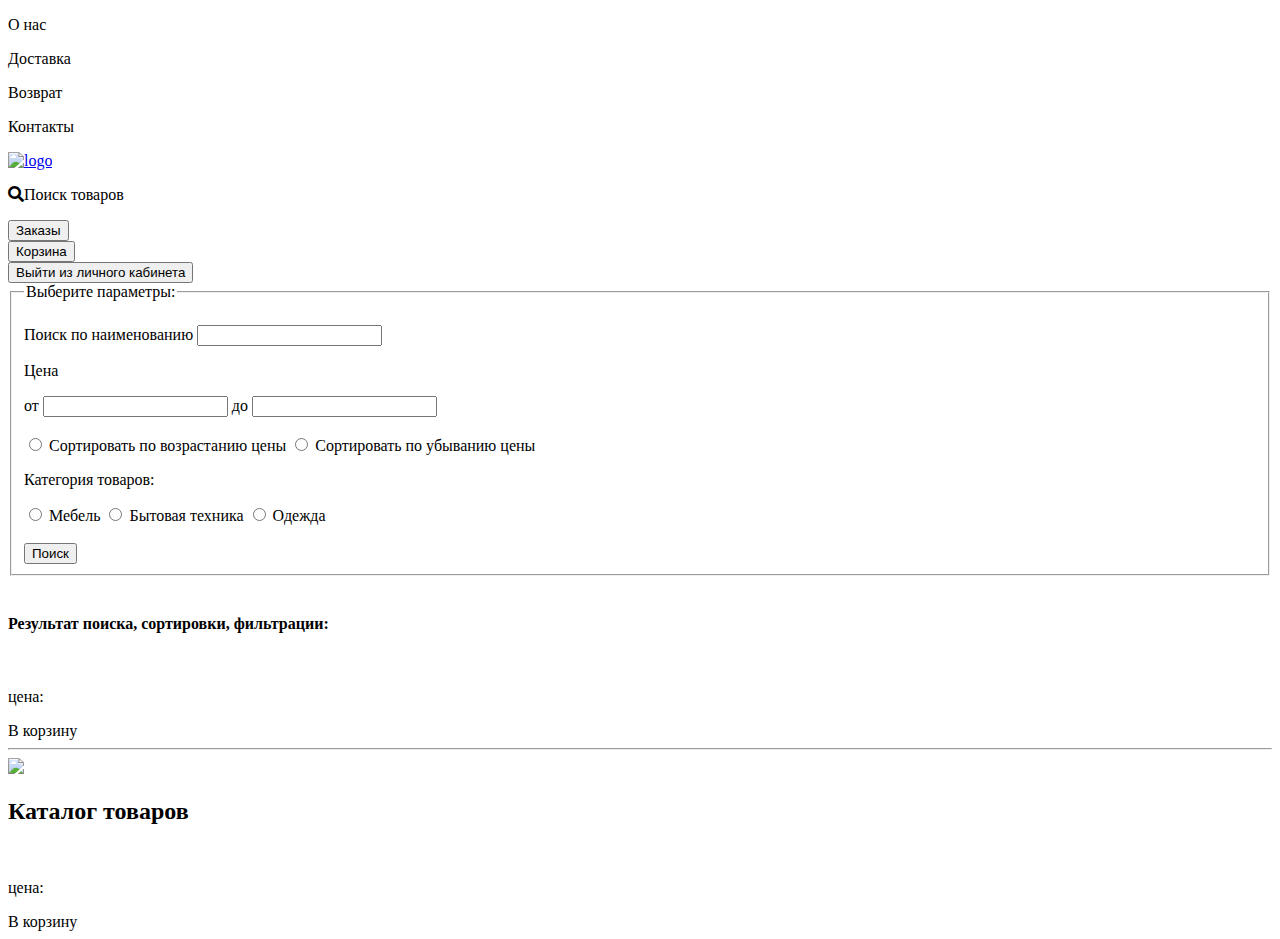
<file: src/main/resources/templates/user/index.html>
<!DOCTYPE html>
<html lang="en">
<head>
    <meta charset="UTF-8">
    <link th:href="@{/css/index.css}" type="text/css" rel="stylesheet">
    <link rel="stylesheet" href="https://cdnjs.cloudflare.com/ajax/libs/font-awesome/5.9.0/css/all.min.css">
    <title>Личный кабинет</title>
</head>
<body>
<header>
    <div class="header-top">
        <p>О нас</p>
        <p>Доставка</p>
        <p>Возврат</p>
        <p>Контакты</p>
    </div>
    <div class="header">
        <a href="/product"><img class="logo" th:src="@{/image/logo.png}" title="logo"></a>
        <div class="wrap buttons-box">
            <p class="button " id="click-to-hide" ><i class="fas fa-search"></i>Поиск товаров</p>
            <form method="get" th:action="@{/orders}">
                <input class="button button-blue" type="submit" value="Заказы">
            </form>
            <form method="get" th:action="@{/cart}">
                <button class="button button-green" type="submit">Корзина</button>
            </form>
            <form method="post" th:action="@{/logout}">
                <button class="button button-gray" type="submit">Выйти из личного кабинета</button>
            </form>
        </div>
    </div>
</header>

<div id="hidden-element" class="hidden-element">
    <form class="form-search" th:method="POST" th:action="@{/personAccount/search}">
        <fieldset>
            <legend> Выберите параметры: </legend>
            <br>
            <div class="form-box">
                <label for="search">Поиск по наименованию</label>
                <input type="text" id="search" name="search" th:value="*{value_search}">
                <br>
                <p>Цена</p>
                <label for="ot">от</label>
                <input type="number" name="ot" id="ot" th:value="*{value_price_ot}">
                <label for="do">до</label>
                <input type="number" name="do" id="do" th:value="*{value_price_do}">
                <br>
                <br>
                <div>
                    <input type="radio" id="ascending_price" name="price" value="sorted_by_ascending_price" >
                    <label for="ascending_price"> Сортировать по возрастанию цены </label>
                    <input type="radio" id="descending_price" name="price" value="sorted_by_descending_price">
                    <label for="descending_price"> Сортировать по убыванию цены </label>
                </div>
                <p>Категория товаров:</p>
                <input type="radio" id="furniture" name="contract" value="furniture">
                <label for="furniture">Мебель</label>

                <input type="radio" id="appliances" name="contract" value="appliances">
                <label for="appliances">Бытовая техника</label>

                <input type="radio" id="clothes" name="contract" value="clothes">
                <label for="clothes">Одежда</label>
                <br>
                <br>
                <input class="button-gradient" type="submit" value="Поиск">
            </div>
        </fieldset>
    </form>
    <br>
    <h4>Результат поиска, сортировки, фильтрации: </h4>
    <div class="catalog-search">
        <div class="card" th:each="product : ${search_product}">
            <a th:href="@{/product/info/{id}(id=${product.getId()})}">
                <img th:src="'/img/' + ${product.imageList[0].getFileName()}" width="200px"/>
            </a>
            <br>
            <p><span>цена: </span><span class="card-price" th:text="${product.getPrice()}"></span></p>
            <a class="card-title" th:href="@{/product/info/{id}(id=${product.getId()})}" th:text="${product.getTitle()}"></a>
            <div class="cart-button">
                <a class="button button-blue" th:href="@{/cart/add/{id}(id=${product.getId()})}">В корзину</a>
                <a class="button " th:href="@{/product/info/{id}(id=${product.getId()})}" th:text="Подробнее"></a>
            </div>
        </div>
    </div>
    <hr>
</div>

<div class="sale">
    <img class="reklama" th:src="@{/image/reklama.png}" title="  ">
</div>

<h2>Каталог товаров</h2>
<div class="catalog-cards">
    <!--Перебираем лист продуктов ${products} который мы получили в ProductController в методе getAllProduct-->
    <div class="card" th:each="product : ${products}">
        <a  th:href="@{/product/info/{id}(id=${product.getId()})}">
            <img th:src="'/img/' + ${product.imageList[0].getFileName()}" width="300px">
        </a>
        <br>
        <p>
            <span>цена: </span>
            <span class="card-price" th:text="${product.getPrice()}"></span>
        </p>
        <a class="card-title" th:href="@{/product/info/{id}(id=${product.getId()})}" th:text="${product.getTitle()}"></a>
        <div class="cart-button">
            <a class="button button-blue" th:href="@{/cart/add/{id}(id=${product.getId()})}">В корзину</a>
            <a class="button " th:href="@{/product/info/{id}(id=${product.getId()})}" th:text="Подробнее"></a>
        </div>

    </div>
</div>
<script th:src="@{/js/index.js}"></script>
</body>
</html>
</file>
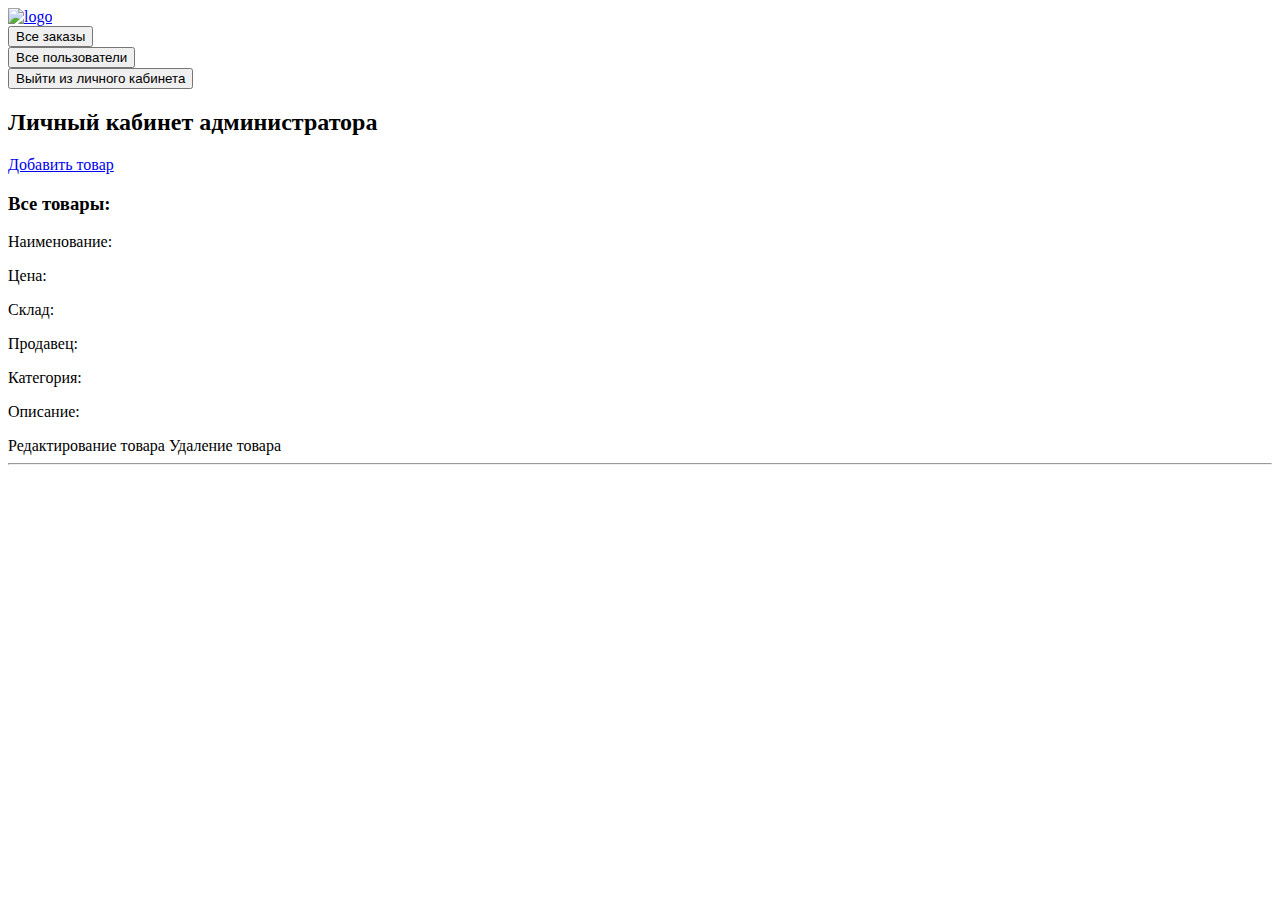
<file: src/main/resources/templates/admin.html>
<!DOCTYPE html>
<html lang="en">
<head>
    <meta charset="UTF-8">
    <link th:href="@{/css/index.css}" type="text/css" rel="stylesheet">
    <title>Личный кабинет администратора</title>
</head>
<body>
<header>
    <div class="header">
        <a href="/product"><img class="logo" th:src="@{/image/logo.png}" title="logo"></a>
        <div class="wrap buttons-box">
            <form class="form-button" method="get" th:action="@{/ordersAdmin}">
                <input class="button button-blue" type="submit" value="Все заказы">
            </form>
            <form method="get" class="form-button" th:action="@{/persons}">
                <input class="button button-green" type="submit" value="Все пользователи">
            </form>
            <form method="post" th:action="@{/logout}">
                <button class="button button-gray" type="submit">Выйти из личного кабинета</button>
            </form>
        </div>
    </div>
</header>
<main class="admin-product">
    <h2>Личный кабинет администратора</h2>
    <p class="allProduct_button-addProduct"><a href="admin/product/add" class="button button-gradient">Добавить товар</a></p>
    <div class="allProduct">
        <h3>Все товары:</h3>
        <div th:each="product : ${products}">
            <p> <span class="allProduct-item_title">Наименование: </span> <span class="allProduct-item_name" th:text="${product.getTitle()}"></span> </p>
            <p> <span class="allProduct-item_title">Цена: </span> <span th:text="${product.getPrice()}"></span> </p>
            <p> <span class="allProduct-item_title">Склад: </span> <span th:text="${product.getWarehouse()}"></span> </p>
            <p> <span class="allProduct-item_title">Продавец: </span> <span th:text="${product.getSeller()}"></span> </p>
            <p> <span class="allProduct-item_title">Категория: </span> <span th:text="${product.getCategory().getName()}"></span> </p>
            <p> <span class="allProduct-item_title">Описание: </span> <span th:text="${product.getDescription()}"></span> </p>

            <a class="button " th:href="@{/admin/product/edit/{id}(id=${product.getId()})}">Редактирование товара</a>
            <a class="button button-gray" th:href="@{/admin/product/delete/{id}(id=${product.getId()})}">Удаление товара</a>
            <hr>
            <br>
        </div>
    </div>
</main>
</body>
</html>
</file>
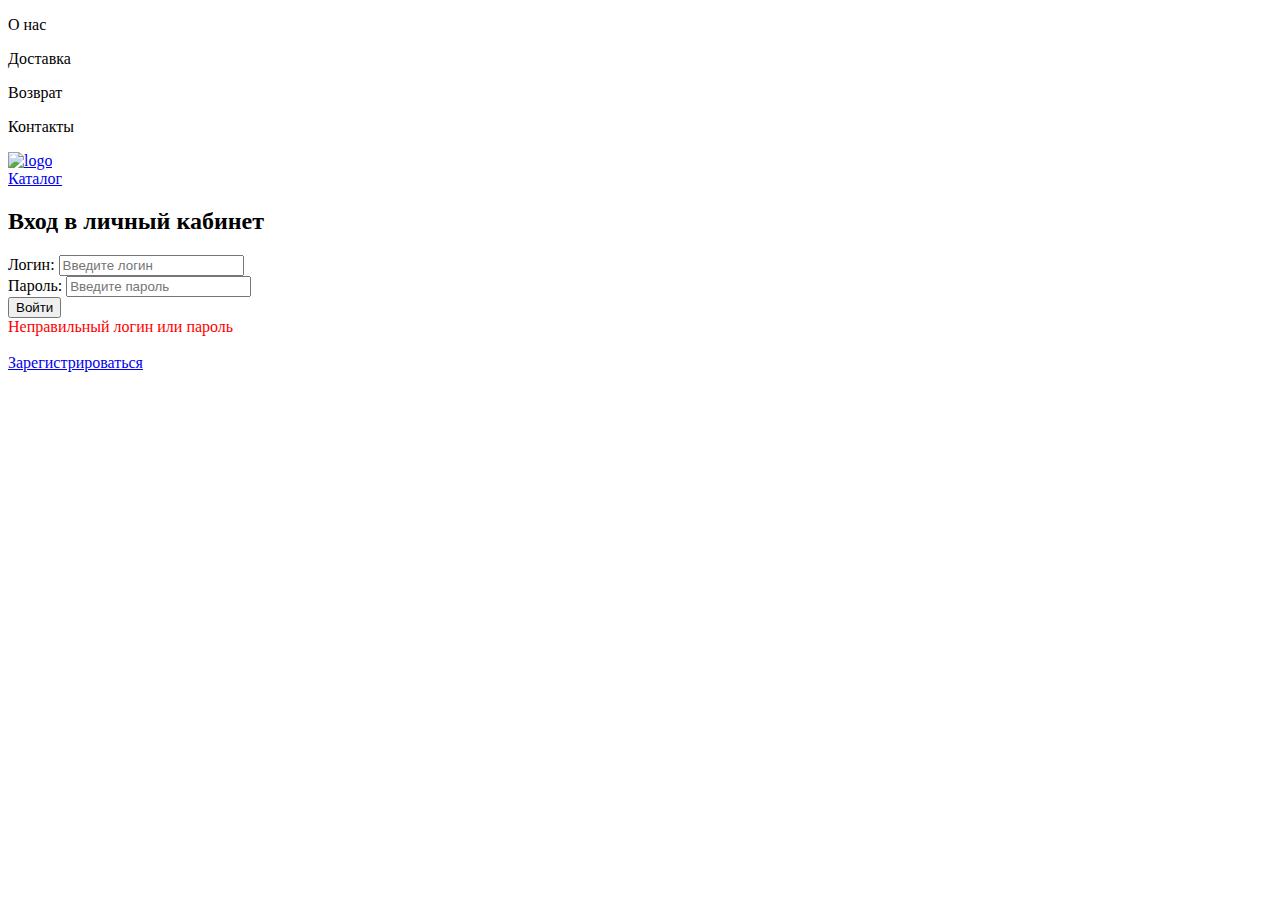
<file: src/main/resources/templates/authentication.html>
<!DOCTYPE html>
<html lang="en">
<head>
    <meta charset="UTF-8">
    <title>Аутентификация</title>
    <link th:href="@{/css/index.css}" type="text/css" rel="stylesheet">
</head>
<body>
<header>
    <div class="header-top">
        <p>О нас</p>
        <p>Доставка</p>
        <p>Возврат</p>
        <p>Контакты</p>
    </div>
    <div class="header">
        <a href="/product"><img class="logo" th:src="@{/image/logo.png}" title="logo"></a>
        <div class="wrap buttons-box">
            <a href="/product" class="button button-blue">Каталог</a>
        </div>
    </div>
</header>

<main class="wrap">
    <div class="authentication">
        <h2>Вход в личный кабинет</h2>
        <form method="post" action="/process_login">
            <input type="hidden" th:name="${_csrf.parameterName}" th:value="${_csrf.token}">
            <label for="username">Логин:</label>
            <input type="text" placeholder="Введите логин" name="username" id="username">
            <br>
            <label for="password">Пароль:</label>
            <input type="password" placeholder="Введите пароль" name="password" id="password">
            <br>
            <input class="button-gradient" type="submit" value="Войти">
        </form>
        <div th:if="${param.error}" style="color: red">
            Неправильный логин или пароль
        </div>
        <br>
        <a class="button button-gray"  href="/registration">Зарегистрироваться</a>
    </div>
</main>
</body>
</html>
</file>
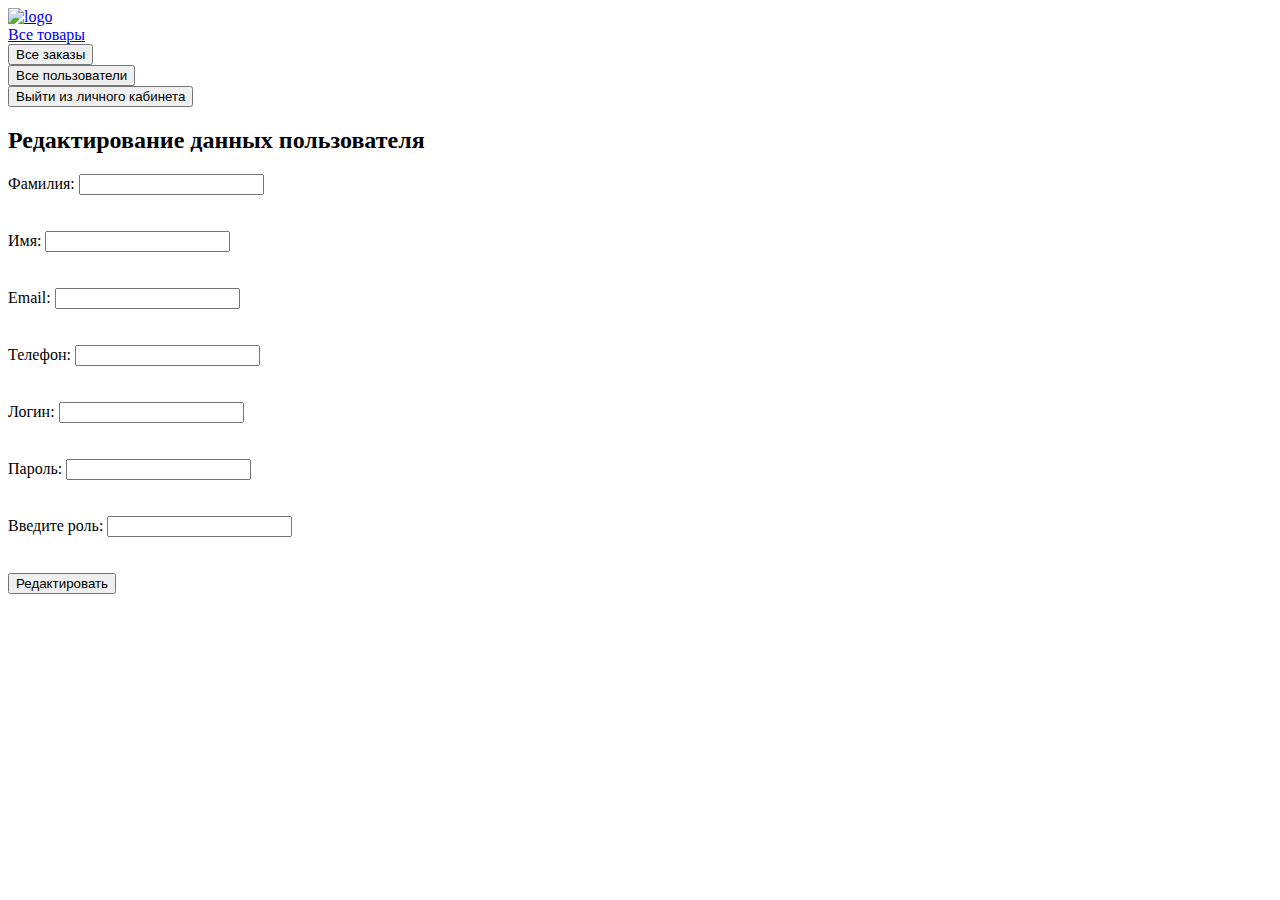
<file: src/main/resources/templates/editPerson.html>
<!DOCTYPE html>
<html lang="en">
<head>
    <meta charset="UTF-8">
    <link th:href="@{/css/index.css}" type="text/css" rel="stylesheet">
    <title>Редактирование пользователя</title>
</head>
<body>
<header>
    <div class="header">
        <a href="/product"><img class="logo" th:src="@{/image/logo.png}" title="logo"></a>
        <div class="wrap buttons-box">
            <a class="button button-gradient" href="/admin">Все товары</a>
            <form class="form-button" method="get" th:action="@{/ordersAdmin}">
                <input class="button button-blue" type="submit" value="Все заказы">
            </form>
            <form method="get" class="form-button" th:action="@{/persons}">
                <input class="button button-green" type="submit" value="Все пользователи">
            </form>
            <form method="post" th:action="@{/logout}">
                <button class="button button-gray" type="submit">Выйти из личного кабинета</button>
            </form>
        </div>
    </div>
</header>
<main class="editPerson">
    <h2>Редактирование данных пользователя</h2>
    <div class="editPerson-form">
        <form method="POST" th:action="@{/admin/person/edit/{id}(id=${person.getId()})}" th:object="${person}" enctype="multipart/form-data">
            <label for="lastName">Фамилия: </label>
            <input type="text" th:field="*{lastName}" th:value="${person.getLastName()}" id="lastName">
            <div style="color: red" th:if="${#fields.hasErrors('lastName')}" th:errors="*{lastName}"></div>
            <br>
            <br>
            <label for="firstName">Имя: </label>
            <input type="text" th:field="*{firstName}" id="firstName">
            <div style="color: red" th:if="${#fields.hasErrors('firstName')}" th:errors="*{firstName}"></div>
            <br>
            <br>
            <label for="email">Email: </label>
            <input type="text" th:field="*{email}" id="email">
            <div style="color: red" th:if="${#fields.hasErrors('email')}" th:errors="*{email}"></div>
            <br>
            <br>
            <label for="phoneNumber">Телефон: </label>
            <input type="text" th:field="*{phoneNumber}" id="phoneNumber">
            <div style="color: red" th:if="${#fields.hasErrors('phoneNumber')}" th:errors="*{phoneNumber}"></div>
            <br>
            <br>
            <!--    <input type="hidden" th:name="${_csrf.parameterName}" th:value="${_csrf.token}">-->
            <label for="login">Логин:</label>
            <input type="text" th:field="*{login}" id="login">
            <!--    валидация-->
            <div style="color: red" th:if="${#fields.hasErrors('login')}" th:errors="*{login}"></div>
            <br>
            <br>
            <label for="password">Пароль:</label>
            <input type="password" th:field="*{password}"  th:text="${person.getPassword()}" id="password">
            <!--    валидация-->
            <div style="color: red" th:if="${#fields.hasErrors('password')}" th:errors="*{password}"></div>
            <br>
            <br>
            <label for="role">Введите роль: </label>
            <input type="text"  th:field="*{role}" id="role">
            <div th:if="${#fields.hasErrors('role')}" th:errors="*{role}"></div>
            <br>
            <br>
            <input class="button button-red" type="submit" value="Редактировать">
            <br>
            <br>
        </form>
    </div>
</main>
</body>
</html>
</file>
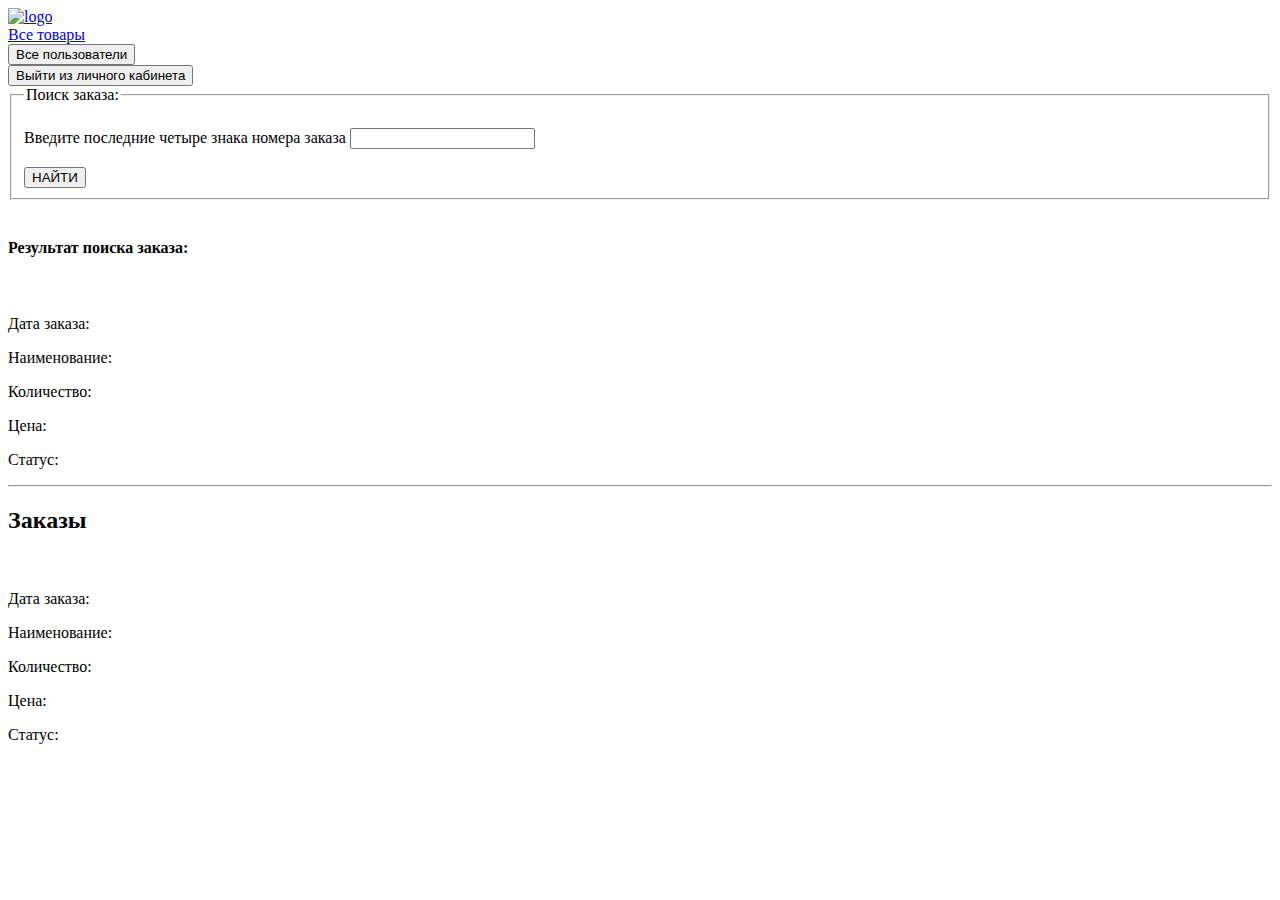
<file: src/main/resources/templates/orderAdmin.html>
<!DOCTYPE html>
<html lang="en">
<head>
    <meta charset="UTF-8">
    <link th:href="@{/css/index.css}" type="text/css" rel="stylesheet">
    <title>Заказы</title>
</head>
<body>
<header>
    <div class="header">
        <a href="/product"><img class="logo" th:src="@{/image/logo.png}" title="logo"></a>
        <div class="wrap buttons-box">
            <a class="button button-blue" href="/admin">Все товары</a>
            <form method="get" class="form-button" th:action="@{/persons}">
                <input class="button button-green" type="submit" value="Все пользователи">
            </form>
            <form method="post" th:action="@{/logout}">
                <button class="button button-gray" type="submit">Выйти из личного кабинета</button>
            </form>
        </div>
    </div>
</header>
<div class="orders-search">
    <form class="form-search" th:method="POST" th:action="@{/adminAccount/order/search}">
        <fieldset>
            <legend> Поиск заказа: </legend>
            <br>
            <div class="form-box">
                <label for="searchOrder">Введите последние четыре знака номера заказа</label>
                <input type="text" id="searchOrder" name="searchOrder" th:value="*{value_searchOrder}">
                <br>
                <br>
                <input class="button-gradient" type="submit" value="НАЙТИ">
            </div>
        </fieldset>
    </form>
    <br>
    <h4>Результат поиска заказа: </h4>
    <div class="orders" th:each="order : ${search_order}">
        <div class="order-photo">
            <img th:src="'/img/' + ${order.getProduct().getImageList()[0].getFileName()}">
        </div>
        <div class="order-info info-box">
            <h3 th:text="'Заказ № ' + ${order.getNumber()}"></h3>
            <dl class="info-box_item">
                <dt><span>Дата заказа:</span></dt><dd th:text="${#temporals.format(order.getDateTime(), 'dd-MMM-yyyy')}"></dd>
            </dl>
            <dl class="info-box_item">
                <dt><span>Наименование:</span></dt><dd th:text="${order.getProduct().getTitle()}"></dd>
            </dl>
            <dl class="info-box_item">
                <dt><span>Количество:</span></dt><dd th:text="${order.getCount()}"></dd>
            </dl>
            <dl class="info-box_item">
                <dt><span>Цена:</span></dt><dd th:text="${order.getPrice()}"></dd>
            </dl>
            <dl class="info-box_item">
                <dt><span>Статус:</span></dt><dd th:text="${order.getStatus()}"></dd>
            </dl>
        </div>
    </div>
    <hr>
</div>
<h2>Заказы</h2>
<div class="orders" th:each="order : ${orders}">
    <div class="order-photo">
        <img th:src="'/img/' + ${order.getProduct().getImageList()[0].getFileName()}">
    </div>

    <div class="order-info info-box">
        <h3 th:text="'Заказ № ' + ${order.getNumber()}"></h3>
        <dl class="info-box_item">
            <dt><span>Дата заказа:</span></dt><dd th:text="${#temporals.format(order.getDateTime(), 'dd-MMM-yyyy')}"></dd>
        </dl>
        <dl class="info-box_item">
            <dt><span>Наименование:</span></dt><dd th:text="${order.getProduct().getTitle()}"></dd>
        </dl>
        <dl class="info-box_item">
            <dt><span>Количество:</span></dt><dd th:text="${order.getCount()}"></dd>
        </dl>
        <dl class="info-box_item">
            <dt><span>Цена:</span></dt><dd th:text="${order.getPrice()}"></dd>
        </dl>
        <dl class="info-box_item">
            <dt><span>Статус:</span></dt><dd th:text="${order.getStatus()}"></dd>
        </dl>
    </div>
</div>
</body>
</html>
</file>
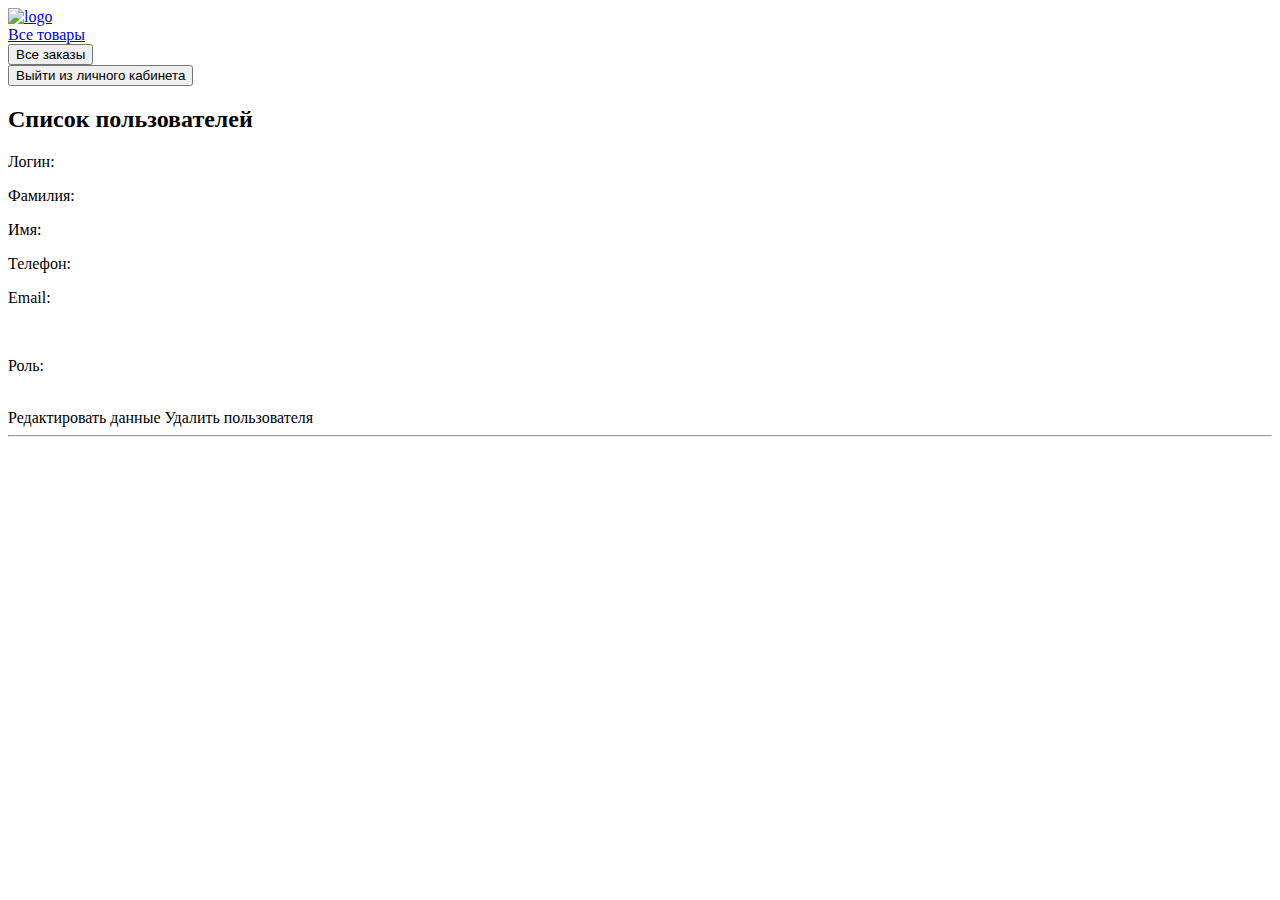
<file: src/main/resources/templates/persons.html>
<!DOCTYPE html>
<html lang="en">
<head>
    <meta charset="UTF-8">
    <link th:href="@{/css/index.css}" type="text/css" rel="stylesheet">
    <title>Title</title>
</head>
<body>
<header>
    <div class="header">
        <a href="/product"><img class="logo" th:src="@{/image/logo.png}" title="logo"></a>
        <div class="wrap buttons-box">
            <a class="button button-blue" href="/admin">Все товары</a>
            <form class="form-button" method="get" th:action="@{/ordersAdmin}">
                <input class="button button-green" type="submit" value="Все заказы">
            </form>
            <form method="post" th:action="@{/logout}">
                <button class="button button-gray" type="submit">Выйти из личного кабинета</button>
            </form>
        </div>
    </div>
</header>

<main class="persons">
    <h2>Список пользователей</h2>
    <div class="persons-item" th:each="user : ${persons}">
        <p> <span class="persons-item_title">Логин:</span> <span th:text="${user.getLogin()}"></span></p>
        <p> <span class="persons-item_title">Фамилия: </span> <span  th:text="${user.getLastName()}"></span></p>
        <p> <span class="persons-item_title">Имя: </span> <span th:text="${user.getFirstName()}"></span></p>
        <p> <span class="persons-item_title">Телефон: </span> <span th:text="${user.getPhoneNumber()}"></span></p>
        <p> <span class="persons-item_title">Email: </span> <span th:text="${user.getEmail()}"></span></p>
        <br>
        <p> <span class="persons-item_title">Роль: </span> <span th:text="${user.getRole()}"></span></p>
        <br>
        <a class="button button-gradient" th:href="@{/admin/person/edit/{id}(id=${user.getId()})}">Редактировать данные</a>
        <a class="button button-gray" th:href="@{/admin/person/delete/{id}(id=${user.getId()})}">Удалить пользователя</a>
        <hr>
    </div>
</main>
</body>
</html>
</file>
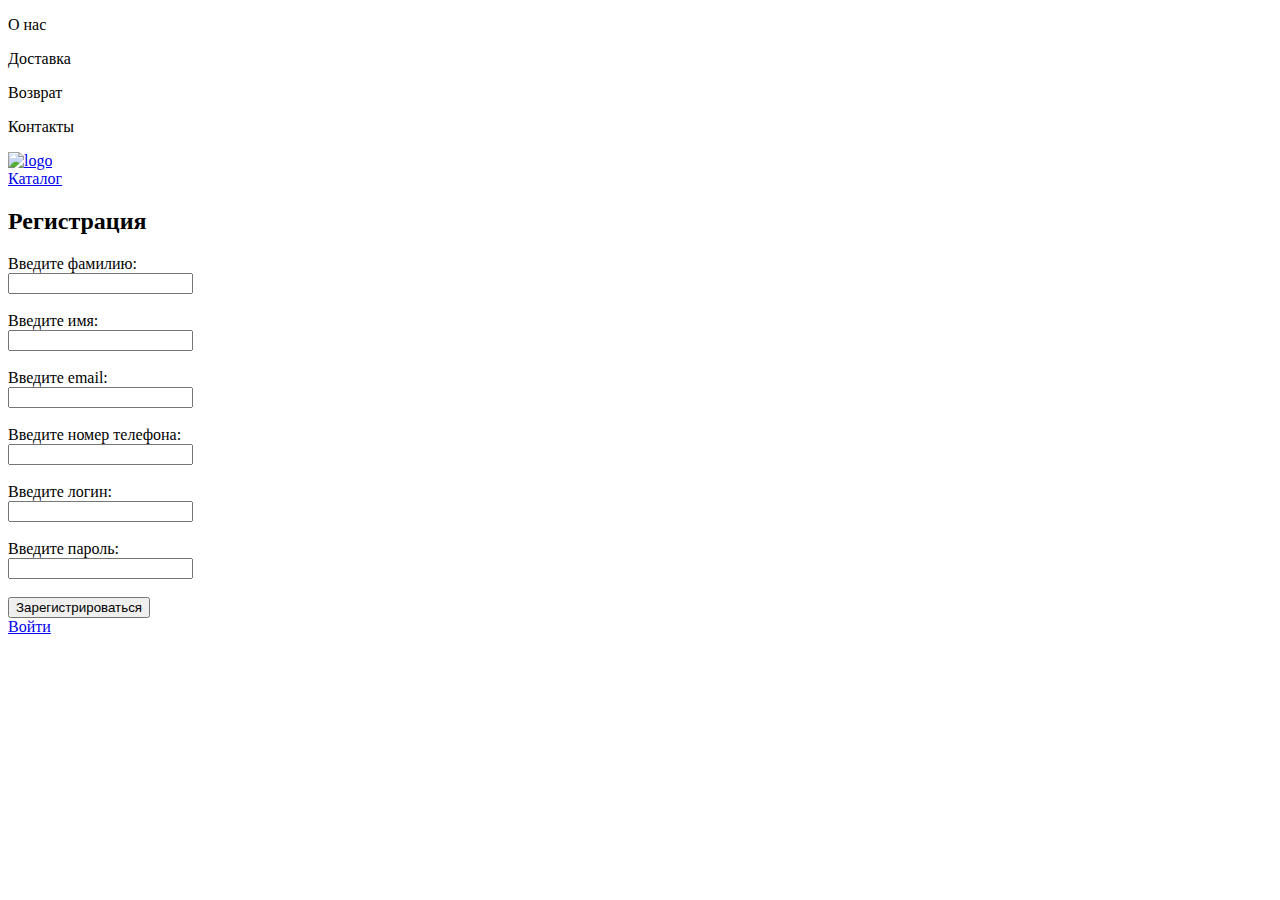
<file: src/main/resources/templates/registration.html>
<!DOCTYPE html>
<html lang="en">
<head>
    <meta charset="UTF-8">
    <link th:href="@{/css/index.css}" type="text/css" rel="stylesheet">
    <title>Регистрация</title>
</head>
<header>
    <div class="header-top">
        <p>О нас</p>
        <p>Доставка</p>
        <p>Возврат</p>
        <p>Контакты</p>
    </div>
    <div class="header">
        <a href="/product"><img class="logo" th:src="@{/image/logo.png}" title="logo"></a>
        <div class="wrap buttons-box">
            <a href="/product" class="button button-blue">Каталог</a>
        </div>
    </div>
</header>
<body>
<main class="wrap">
    <div class="registration">
        <h2>Регистрация</h2>
        <form method="POST" th:action="@{/registration}" th:object="${person}">
            <label for="lastName">Введите фамилию: </label>
            <br>
            <input type="text" th:field="*{lastName}" id="lastName">
            <div style="color: red" th:if="${#fields.hasErrors('lastName')}" th:errors="*{lastName}"></div>
            <br>
            <label for="firstName">Введите имя: </label>
            <br>
            <input type="text" th:field="*{firstName}" id="firstName">
            <div style="color: red" th:if="${#fields.hasErrors('firstName')}" th:errors="*{firstName}"></div>
            <br>
            <label for="email">Введите email: </label>
            <br>
            <input type="text" th:field="*{email}" id="email">
            <div style="color: red" th:if="${#fields.hasErrors('email')}" th:errors="*{email}"></div>
            <br>
            <label for="phoneNumber">Введите номер телефона: </label>
            <br>
            <input type="text" th:field="*{phoneNumber}" id="phoneNumber">
            <div style="color: red" th:if="${#fields.hasErrors('phoneNumber')}" th:errors="*{phoneNumber}"></div>
            <br>
            <input type="hidden" th:name="${_csrf.parameterName}" th:value="${_csrf.token}">
            <label for="login">Введите логин:</label>
            <br>
            <input type="text" th:field="*{login}" id="login">
            <div style="color: red" th:if="${#fields.hasErrors('login')}" th:errors="*{login}"></div>
            <br>
            <label for="password">Введите пароль:</label>
            <br>
            <input type="password" th:field="*{password}" id="password">
            <div style="color: red" th:if="${#fields.hasErrors('password')}" th:errors="*{password}"></div>
            <br>
            <input  class="button-gradient" type="submit" value="Зарегистрироваться">
        </form>
        <a class="button button-gray" href="/authentication">Вoйти</a>
    </div>
    </div>
</main>
</body>
</html>
</file>
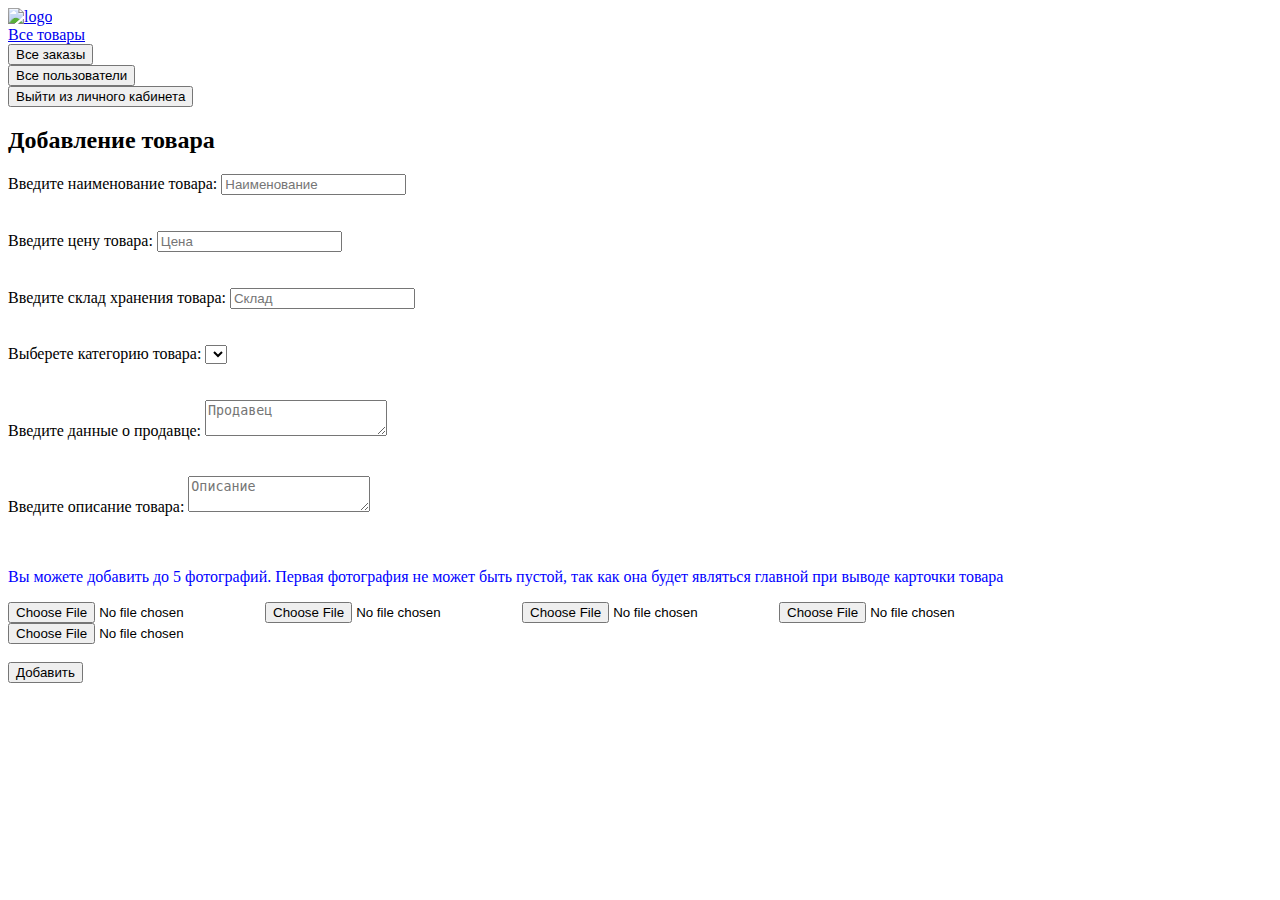
<file: src/main/resources/templates/product/addProduct.html>
<!DOCTYPE html>
<html lang="en">
<head>
    <meta charset="UTF-8">
    <link th:href="@{/css/index.css}" type="text/css" rel="stylesheet">
    <title>Добавление товара</title>
</head>
<body>
<header>
    <div class="header">
        <a href="/product"><img class="logo" th:src="@{/image/logo.png}" title="logo"></a>
        <div class="wrap buttons-box">
            <a class="button button-gradient" href="/admin">Все товары</a>
            <form class="form-button" method="get" th:action="@{/ordersAdmin}">
                <input class="button button-blue" type="submit" value="Все заказы">
            </form>
            <form method="get" class="form-button" th:action="@{/persons}">
                <input class="button button-green" type="submit" value="Все пользователи">
            </form>
            <form method="post" th:action="@{/logout}">
                <button class="button button-gray" type="submit">Выйти из личного кабинета</button>
            </form>
        </div>
    </div>
</header>
<main class="addProduct">
    <h2>Добавление товара</h2>
    <!--Указываем что форма может работать с файлами-enctype="multipart/form-data"-->
    <!--привязываем форму к объекту-th:object="${product}-->
    <div class="addProduct-form">
        <form th:method="POST" th:action="@{/admin/product/add}" th:object="${product}" enctype="multipart/form-data">
            <label for="title">Введите наименование товара:</label>
            <input type="text" th:field="*{title}" placeholder="Наименование" id="title">
            <!--    если валидация будет не пройдена будут выводится ошибки-->
            <div style="color: red" th:if="${#fields.hasErrors('title')}" th:errors="*{title}"></div>
            <br>
            <br>

            <label for="price">Введите цену товара:</label>
            <input type="number" th:field="*{price}" min="1" step="0.00" placeholder="Цена" id="price">
            <!--    если валидация будет не пройдена будут выводится ошибки-->
            <div style="color: red" th:if="${#fields.hasErrors('price')}" th:errors="*{price}"></div>
            <br>
            <br>

            <label for="warehouse">Введите склад хранения товара:</label>
            <input type="text" th:field="*{warehouse}"  placeholder="Склад" id="warehouse">
            <!--    если валидация будет не пройдена будут выводится ошибки-->
            <div style="color: red" th:if="${#fields.hasErrors('warehouse')}" th:errors="*{warehouse}"></div>
            <br>
            <br>

            <label for="category">Выберете категорию товара: </label>
            <select name="category" th:field="*{category}" id="category">
                <!--        обращаемся к объекту  категорий, который положили в модель в AdminController и создаём цикл-->
                <div th:each="element : ${category}">
                    <option th:text="${element.getName()}" th:value="${element.getId()}">
                </div>
            </select>
            <!--    валидация-->
            <div style="color: red" th:if="${#fields.hasErrors('category')}" th:errors="*{category}"></div>
            <br>
            <br>

            <label for="seller">Введите данные о продавце:</label>
            <textarea th:field="*{seller}" placeholder="Продавец" id="seller"></textarea>
            <!--    валидация-->
            <div style="color: red" th:if="${#fields.hasErrors('seller')}" th:errors="*{seller}"></div>
            <br>
            <br>

            <label for="description">Введите описание товара:</label>
            <textarea class="addProduct-description"  th:field="*{description}" placeholder="Описание" id="description"></textarea>
            <!--    если валидация будет не пройдена будут выводится ошибки-->
            <div style="color: red" th:if="${#fields.hasErrors('description')}" th:errors="*{description}"></div>
            <br>
            <br>

            <p style="color: blue">
                Вы можете добавить до 5 фотографий. Первая фотография не может быть пустой, так как она будет являться главной при выводе карточки товара
            </p>
            <input type="file" name="file_one">
            <input type="file" name="file_two">
            <input type="file" name="file_three">
            <input type="file" name="file_four">
            <input type="file" name="file_five">
            <br>
            <br>
            <input class="button button-red" type="submit" value="Добавить">
        </form>
    </div>
</main>
</body>
</html>
</file>
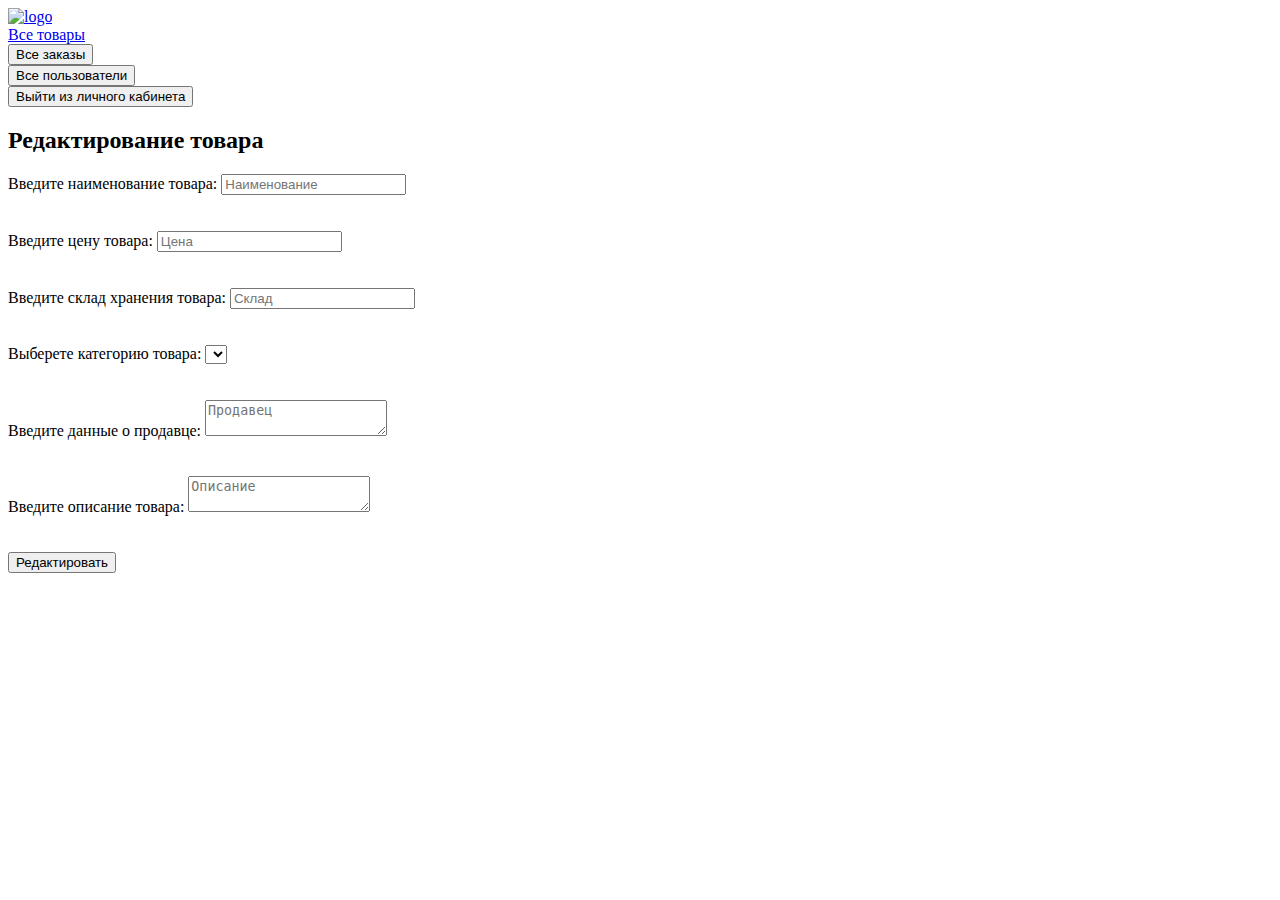
<file: src/main/resources/templates/product/editProduct.html>
<!DOCTYPE html>
<html lang="en">
<head>
    <meta charset="UTF-8">
    <link th:href="@{/css/index.css}" type="text/css" rel="stylesheet">
    <title>Редактирование товара</title>
</head>
<body>
<header>
    <div class="header">
        <a href="/product"><img class="logo" th:src="@{/image/logo.png}" title="logo"></a>
        <div class="wrap buttons-box">
            <a class="button button-gradient" href="/admin">Все товары</a>
            <form class="form-button" method="get" th:action="@{/ordersAdmin}">
                <input class="button button-blue" type="submit" value="Все заказы">
            </form>
            <form method="get" class="form-button" th:action="@{/persons}">
                <input class="button button-green" type="submit" value="Все пользователи">
            </form>
            <form method="post" th:action="@{/logout}">
                <button class="button button-gray" type="submit">Выйти из личного кабинета</button>
            </form>
        </div>
    </div>
</header>
<main class="editProduct">
    <h2>Редактирование товара</h2>
    <div class="editProduct-form">
        <form th:method="POST" th:action="@{/admin/product/edit/{id}(id=${product.getId()})}" th:object="${product}" enctype="multipart/form-data">
            <label for="title">Введите наименование товара:</label>
            <input type="text" th:field="*{title}" placeholder="Наименование" id="title">
            <!--    если валидация будет не пройдена будут выводится ошибки-->
            <div style="color: red" th:if="${#fields.hasErrors('title')}" th:errors="*{title}"></div>
            <br>
            <br>

            <label for="price">Введите цену товара:</label>
            <input type="number" th:field="*{price}" min="1" step="0.00" placeholder="Цена" id="price">
            <!--    если валидация будет не пройдена будут выводится ошибки-->
            <div style="color: red" th:if="${#fields.hasErrors('price')}" th:errors="*{price}"></div>
            <br>
            <br>

            <label for="warehouse">Введите склад хранения товара:</label>
            <input type="text" th:field="*{warehouse}"  placeholder="Склад" id="warehouse">
            <!--    если валидация будет не пройдена будут выводится ошибки-->
            <div style="color: red" th:if="${#fields.hasErrors('warehouse')}" th:errors="*{warehouse}"></div>
            <br>
            <br>

            <label for="category">Выберете категорию товара: </label>
            <select name="category" th:field="*{category}" id="category">
                <!--        обращаемся к объекту  категорий, который положили в модель в AdminController и создаём цикл-->
                <div th:each="element : ${category}">
                    <option th:text="${element.getName()}" th:value="${element.getId()}">
                </div>
            </select>
            <!--    валидация-->
            <div style="color: red" th:if="${#fields.hasErrors('category')}" th:errors="*{category}"></div>
            <br>
            <br>

            <label for="seller">Введите данные о продавце:</label>
            <textarea th:field="*{seller}" placeholder="Продавец" id="seller"></textarea>
            <!--    валидация-->
            <div style="color: red" th:if="${#fields.hasErrors('seller')}" th:errors="*{seller}"></div>
            <br>
            <br>

            <label for="description">Введите описание товара:</label>
            <textarea class="editProduct-description"  th:field="*{description}" placeholder="Описание" id="description"></textarea>
            <!--    если валидация будет не пройдена будут выводится ошибки-->
            <div style="color: red" th:if="${#fields.hasErrors('description')}" th:errors="*{description}"></div>
            <br>
            <br>
            <input class="button button-red" type="submit" value="Редактировать">
        </form>
    </div>
</main>
</body>
</html>
</file>
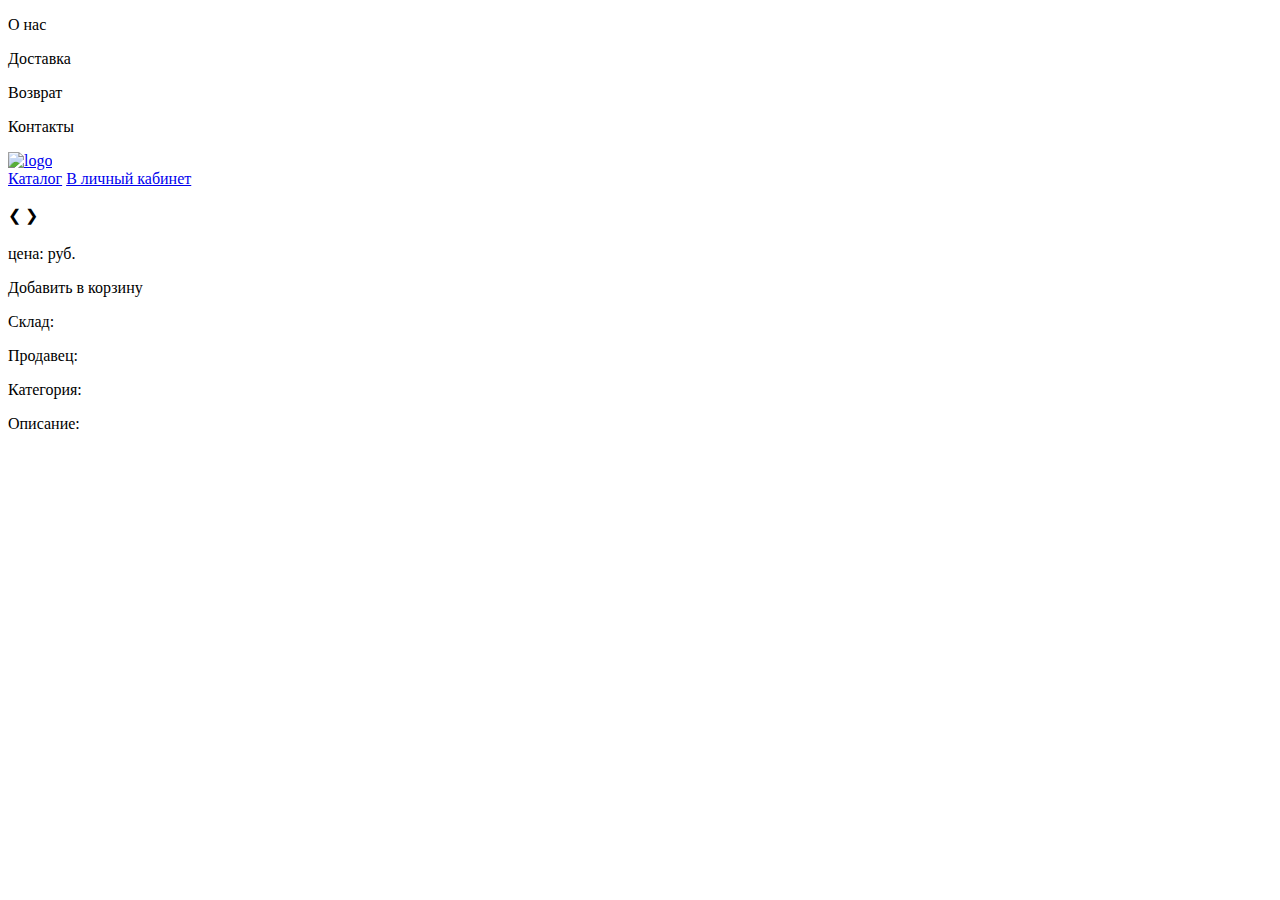
<file: src/main/resources/templates/product/infoProduct.html>
<!DOCTYPE html>
<html lang="en">
<head>
    <meta charset="UTF-8">
    <link th:href="@{/css/index.css}" type="text/css" rel="stylesheet">
    <title>Информация о товаре</title>
</head>
<header><div class="header-top">
    <p>О нас</p>
    <p>Доставка</p>
    <p>Возврат</p>
    <p>Контакты</p>
</div>
    <div class="header">
        <a href="/product"><img class="logo" th:src="@{/image/logo.png}" title="logo"></a>
        <div class="wrap buttons-box">
            <a href="/product" class="button button-blue">Каталог</a>
            <a href="/personAccount" class="button button-gray">В личный кабинет</a>
        </div>
    </div>
</header>
<body>

<div class="photo-info">
    <div class="photo">
        <div class="slideshow-container ">
            <div class="mySlides fade" th:each="img : ${product.getImageList()}" >
                <img th:src="'/img/'+ ${img.getFileName()}" style="width:380px">
            </div>
            <a class="prev" onclick="plusSlides(-1)">&#10094;</a>
            <a class="next" onclick="plusSlides(1)">&#10095;</a>
        </div>
    </div>
    <div class="info">
        <h2 th:text="${product.getTitle()}"></h2>
        <div class="price-box">
            <p><span>цена: </span><span class="card_price" th:text="${product.getPrice()}"></span> <span>руб.</span></p>
            <a class="button-gradient" th:href="@{/cart/add/{id}(id=${product.getId()})}">Добавить в корзину</a>
        </div>

        <div class="info-box">
            <dl class="info-box_item">
                <dt><span>Склад:</span></dt><dd th:text="${product.getWarehouse()}"></dd>
            </dl>
            <dl class="info-box_item">
                <dt><span>Продавец:</span></dt><dd th:text="${product.getSeller()}"></dd>
            </dl>
            <dl class="info-box_item">
                <dt><span>Категория:</span></dt><dd th:text="${product.getCategory().getName()}"></dd>
            </dl>
        </div>

    </div>
</div>
<div class="desc">
    <span>Описание:</span>
    <p th:text="${product.getDescription()}"></p>
</div>

<script th:src="@{/js/carusel.js}"></script>
</body>
</html>
</file>
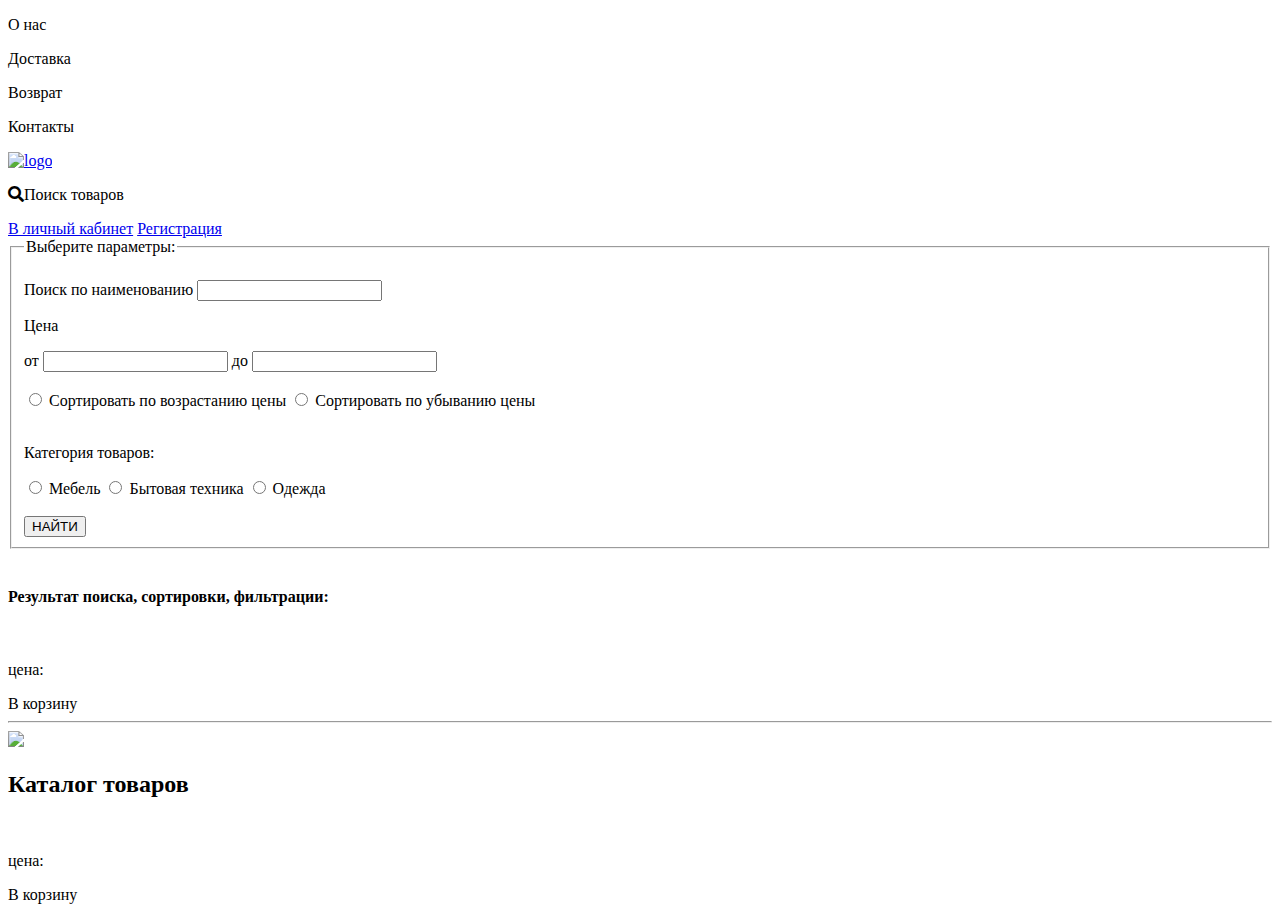
<file: src/main/resources/templates/product/product.html>
<!DOCTYPE html>
<html lang="en">
<head>
    <meta charset="UTF-8">
    <link th:href="@{/css/index.css}" type="text/css" rel="stylesheet">
    <link rel="stylesheet" href="https://cdnjs.cloudflare.com/ajax/libs/font-awesome/5.9.0/css/all.min.css">

    <title>Каталог</title>
</head>
<body>
<header>
    <div class="header-top">
        <p>О нас</p>
        <p>Доставка</p>
        <p>Возврат</p>
        <p>Контакты</p>
    </div>
    <div class="header">
        <a href="/product"><img class="logo" th:src="@{/image/logo.png}" title="logo"></a>

        <div class="wrap buttons-box">
            <p class="button " id="click-to-hide" ><i class="fas fa-search"></i>Поиск товаров</p>
            <a href="/personAccount" class="button button-gray">В личный кабинет</a>
            <a class="button button-gray"  href="/registration">Регистрация</a>
        </div>
    </div>
</header>

<div id="hidden-element" class="hidden-element">
    <form class="form-search" th:method="POST" th:action="@{/product/search}">
        <fieldset>
            <legend> Выберите параметры: </legend>
            <br>
            <div class="form-box">
                <label for="search">Поиск по наименованию</label>
                <input type="text" id="search" name="search" th:value="*{value_search}">
                <br>
                <p>Цена</p>
                <label for="ot">от</label>
                <input type="number" name="ot" id="ot" th:value="*{value_price_ot}">
                <label for="do">до</label>
                <input type="number" name="do" id="do" th:value="*{value_price_do}">
                <br>
                <br>
                <div>
                    <input type="radio" id="ascending_price" name="price" value="sorted_by_ascending_price" >
                    <label for="ascending_price"> Сортировать по возрастанию цены </label>
                    <input type="radio" id="descending_price" name="price" value="sorted_by_descending_price">
                    <label for="descending_price"> Сортировать по убыванию цены </label>
                </div>
                <br>
                <p>Категория товаров:</p>
                <input type="radio" id="furniture" name="contract" value="furniture">
                <label for="furniture">Мебель</label>

                <input type="radio" id="appliances" name="contract" value="appliances">
                <label for="appliances">Бытовая техника</label>

                <input type="radio" id="clothes" name="contract" value="clothes">
                <label for="clothes">Одежда</label>
                <br>
                <br>
                <input class="button-gradient" type="submit" value="НАЙТИ" >
            </div>
        </fieldset>
    </form>
    <br>
    <h4>Результат поиска, сортировки, фильтрации: </h4>
    <div class="catalog-search">
        <div class="card" th:each="product : ${search_product}">
            <a th:href="@{/product/info/{id}(id=${product.getId()})}">
                <img th:src="'/img/' + ${product.imageList[0].getFileName()}" width="200px"/>
            </a>
            <br>
            <p><span>цена: </span><span class="card-price" th:text="${product.getPrice()}"></span></p>
            <a class="card-title" th:href="@{/product/info/{id}(id=${product.getId()})}" th:text="${product.getTitle()}"></a>
            <div class="cart-button">
                <a class="button button-blue" th:href="@{/cart/add/{id}(id=${product.getId()})}">В корзину</a>
                <a class="button " th:href="@{/product/info/{id}(id=${product.getId()})}" th:text="Подробнее"></a>
            </div>
        </div>
    </div>
    <hr>
</div>

<div class="sale">
    <img class="reklama" th:src="@{/image/reklama.png}" title="  ">
</div>

<h2>Каталог товаров</h2>
<div class="catalog-cards">
    <!--Перебираем лист продуктов ${products} который мы получили в ProductController в методе getAllProduct-->
    <div class="card" th:each="product : ${products}">
        <a  th:href="@{/product/info/{id}(id=${product.getId()})}">
            <img th:src="'/img/' + ${product.imageList[0].getFileName()}" width="300px">
        </a>
        <br>
        <p><span>цена: </span><span class="card-price" th:text="${product.getPrice()}"></span></p>
        <a class="card-title" th:href="@{/product/info/{id}(id=${product.getId()})}" th:text="${product.getTitle()}"></a>
        <div class="cart-button">
            <a class="button button-blue" th:href="@{/cart/add/{id}(id=${product.getId()})}">В корзину</a>
            <a class="button " th:href="@{/product/info/{id}(id=${product.getId()})}" th:text="Подробнее"></a>
        </div>

    </div>
</div>
<script th:src="@{/js/index.js}"></script>
</body>
</file>
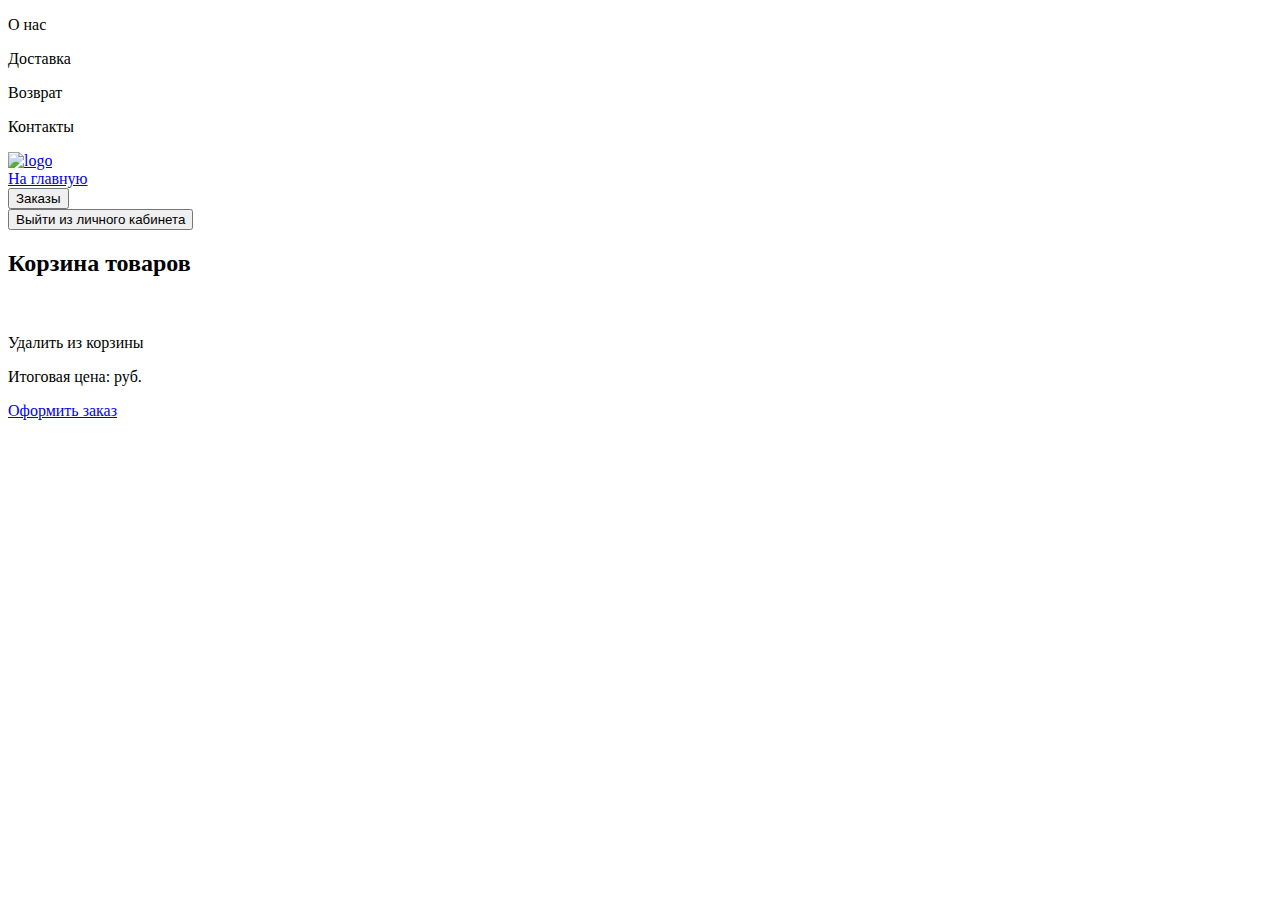
<file: src/main/resources/templates/user/cart.html>
<!DOCTYPE html>
<html lang="en">
<head>
    <meta charset="UTF-8">
    <link th:href="@{/css/index.css}" type="text/css" rel="stylesheet">
    <title>Корзина</title>
</head>
<body>
<header>
    <div class="header-top">
        <p>О нас</p>
        <p>Доставка</p>
        <p>Возврат</p>
        <p>Контакты</p>
    </div>
    <div class="header">
        <a href="/product"><img class="logo" th:src="@{/image/logo.png}" title="logo"></a>
        <div class="wrap buttons-box">
            <a class="button button-blue" href="/personAccount"> На главную</a>
            <form method="get" th:action="@{/orders}">
                <input class="button button-green" type="submit" value="Заказы">
            </form>
            <form method="post" th:action="@{/logout}">
                <button class="button button-gray" type="submit">Выйти из личного кабинета</button>
            </form>
        </div>
    </div>
</header>

<h2>
    Корзина товаров
</h2>
<div class="wrap-cart">
    <div class="cart">
        <div class="cart-items" th:each="product : ${cart_product}">
            <div class="cart-item_photo">
                <img th:src="'/img/' + ${product.imageList[0].getFileName()}" width="300px">
            </div>
            <div class="cart-item_info info-box">
                <h3 th:href="@{/product/info/{id}(id=${product.getId()})}" th:text="${product.getTitle()}"></h3>
                <p th:text="'Цена: ' + ${product.getPrice()}"></p>
                <a class="button" th:href="@{/cart/delete/{id}(id=${product.getId()})}">Удалить из корзины</a>
            </div>
        </div>
    </div>
    <div class="total">
        <div class="price-box">
            <p><span>Итоговая цена: </span><span class="card_price" th:text="${price}"></span> <span>руб.</span></p>
            <a class="button button-red" href="/order/create">Оформить заказ</a>
        </div>
    </div>

</div>

</body>
</html>
</file>
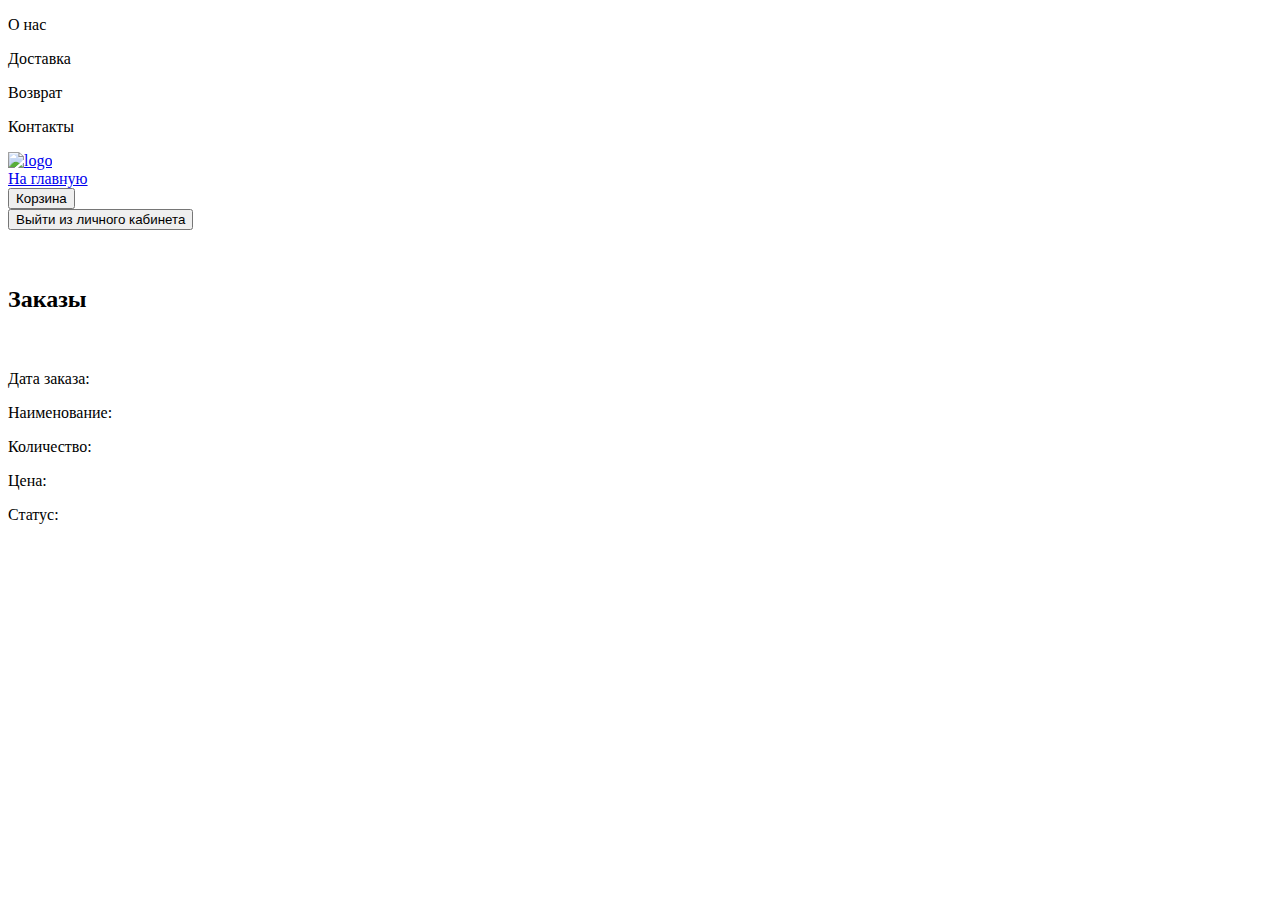
<file: src/main/resources/templates/user/orders.html>
<!DOCTYPE html>
<html lang="en">
<head>
    <meta charset="UTF-8">
    <link th:href="@{/css/index.css}" type="text/css" rel="stylesheet">
    <title>Заказы</title>
</head>

<body>
<header>
    <div class="header-top">
        <p>О нас</p>
        <p>Доставка</p>
        <p>Возврат</p>
        <p>Контакты</p>
    </div>
    <div class="header">
        <a href="/product"><img class="logo" th:src="@{/image/logo.png}" title="logo"></a>
        <div class="wrap buttons-box">
            <a class="button button-blue" href="/personAccount"> На главную</a>
            <form method="get" th:action="@{/cart}">
                <button class="button button-green" type="submit">Корзина</button>
            </form>
            <form method="post" th:action="@{/logout}">
                <button class="button button-gray" type="submit">Выйти из личного кабинета</button>
            </form>
        </div>
    </div>
</header>
<br>
<br>
<h2>Заказы</h2>

<div class="orders" th:each="order : ${orders}">
    <div class="order-photo">
        <img th:src="'/img/' + ${order.getProduct().getImageList()[0].getFileName()}">
    </div>

    <div class="order-info info-box">
        <h3 th:text="'Заказ № ' + ${order.getNumber()}"></h3>
        <dl class="info-box_item">
            <dt><span>Дата заказа:</span></dt><dd th:text="${#temporals.format(order.getDateTime(), 'dd-MMM-yyyy')}"></dd>
        </dl>
        <dl class="info-box_item">
            <dt><span>Наименование:</span></dt><dd th:text="${order.getProduct().getTitle()}"></dd>
        </dl>
        <dl class="info-box_item">
            <dt><span>Количество:</span></dt><dd th:text="${order.getCount()}"></dd>
        </dl>
        <dl class="info-box_item">
            <dt><span>Цена:</span></dt><dd th:text="${order.getPrice()}"></dd>
        </dl>
        <dl class="info-box_item">
            <dt><span>Статус:</span></dt><dd th:text="${order.getStatus()}"></dd>
        </dl>
    </div>
</div>

</body>
</html>
</file>
